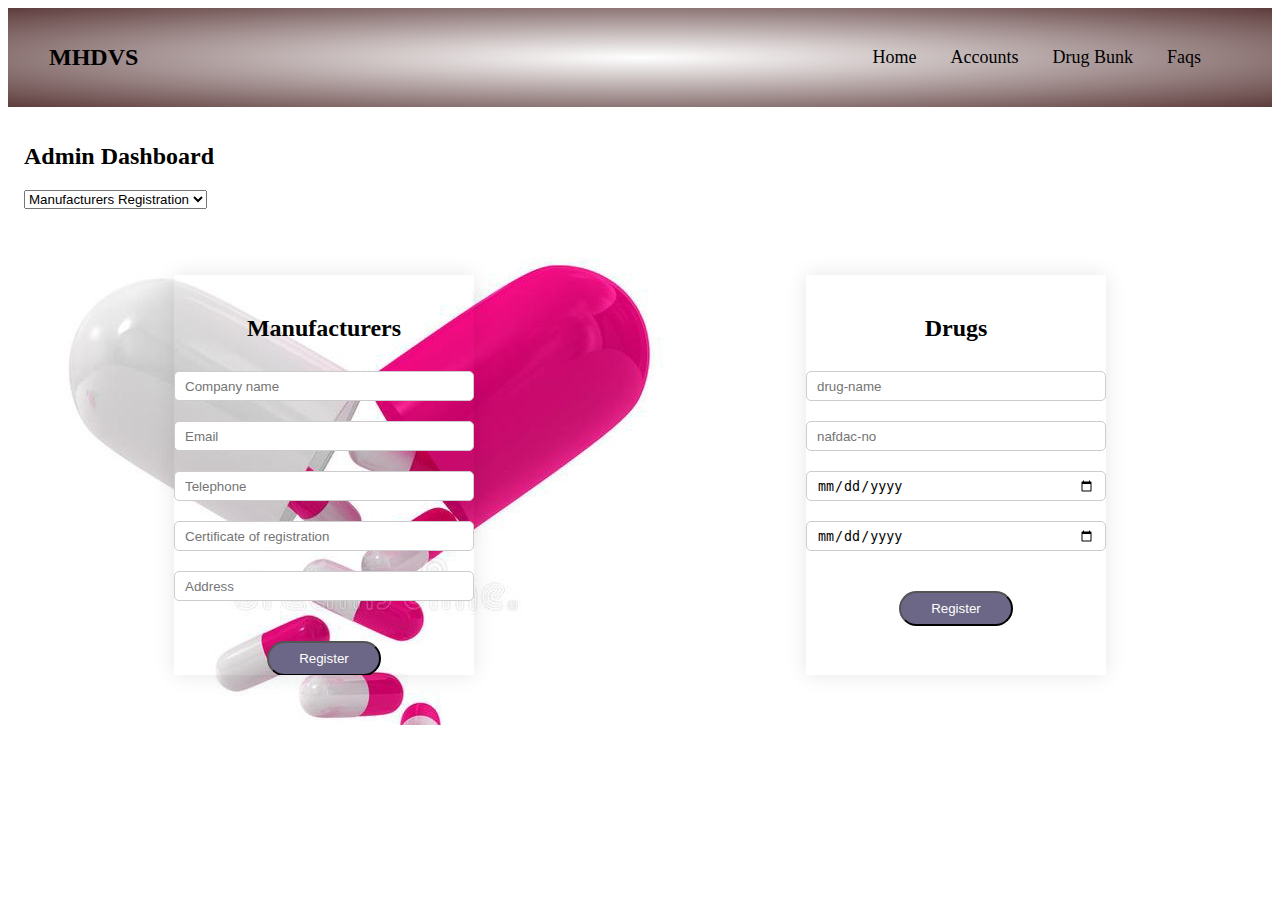
<file: Drug verification born 5/dashboard.html>
<!DOCTYPE html>
<html lang="en">
<head>
    <meta charset="UTF-8">
    <meta http-equiv="X-UA-Compatible" content="IE=edge">
    <meta name="viewport" content="width=device-width, initial-scale=1.0">
    <link rel="stylesheet" href="style.css">
    <title>Drug Verification</title>
</head>

  <body>
    
    <!-----------start of my header------->



    <div class="header">
      <div class="container">
          <div class="nav-bar">               
          <div class="Welcome">
             <h2>MHDVS</h2>
         </div>
      <nav>
       <ul>
          <li><a href="index.html">Home</a></li>
          <li><a href="accounts.html">Accounts</a></li>
          <li><a href="">Drug Bunk</a></li>
          <li><a href="">Faqs</a></li>
             </ul>
         </nav>
      </div>
   </div>


    
         <!-----------end of my header------->

      

        
       <div class="header">
        
           <div class="nav-bar">               
                <div class="Welcome">
                     <div class="header">
                       <h2>Admin Dashboard  </h2>
                     
                     </div>

            <select id="select-id">  
             <option  value="">Manufacturers Registration</option>
               <option  value="">Manufacturers Registration</option>
                 <option value="" >Drugs Registration</option>
                 <option value="index.html">List of verified Drugs</option>
                  <option value="accounts.html">Accounts</option>
               <option value="accounts.html">Log out</option> 
              </select>
             </div>
          </div>
        </div>
      


            
<!---------start of  manufacturers and drugs --------->

 

<div class="form-page-w">
        <div class="row">

             

           <!--------manufacturers------->
            <div class="col-2">
                                                                                                                                                            

                <div class="form-container-1">
                    <div class="form-btn">

                       
                      <h2 >Manufacturers</h2>
                        
                    </div>




                    <form id="RegForm"  action="manufacturersreg.php"   method="POST">

                        <input type="text" placeholder="Company name" name="companyname" required>
                        <input type="email" placeholder="Email"   name="email" required>
                        <input type="text" placeholder="Telephone"   name="Telephone"  required>
                        <input type="text" placeholder="Certificate of registration"  name="certificateofreg"  required>
                        <input type="text" placeholder="Address"  name="address" required>
                        

                        <button type="submit " class="btn-2"  id="btn-reg"  name="submit">Register</button>
                        
                        

                    </form>


               
                   

                   
                </div>

            </div>

      
<!--------end  of manufacturers------->





      <!--------start of drugs------->


            <div class="col-2">

                <div class="form-container-1">
                    <div class="form-btn">

                       
                      <h2 >Drugs</h2>
                        
                    </div>
              
                

                    <form id="LogForm" action="drugsreg.php"   method="POST">
                   
                     <input type="text" placeholder="drug-name"   name="drug-name" required>
                      <input type="text" placeholder="nafdac-no" name="nafdac-no" required>

                      <input  placeholder="manufacturing date" type="date" name="manufacturing-date" required>
                      <input type="date" placeholder="expiry date..."  name="expiry-date" required>

                      <button type="submit" class="btn-2"  name="submit">Register</button>

                      

                  </form>


            </div>
        </div>
    </div>
    

<!---------of  admin and verification --------->





      

       <!---------start of script-->


       <script src="response.js">



       </script>




 <!---------end of script-->






               </div>
           </div>
</body>
</html>
</file>
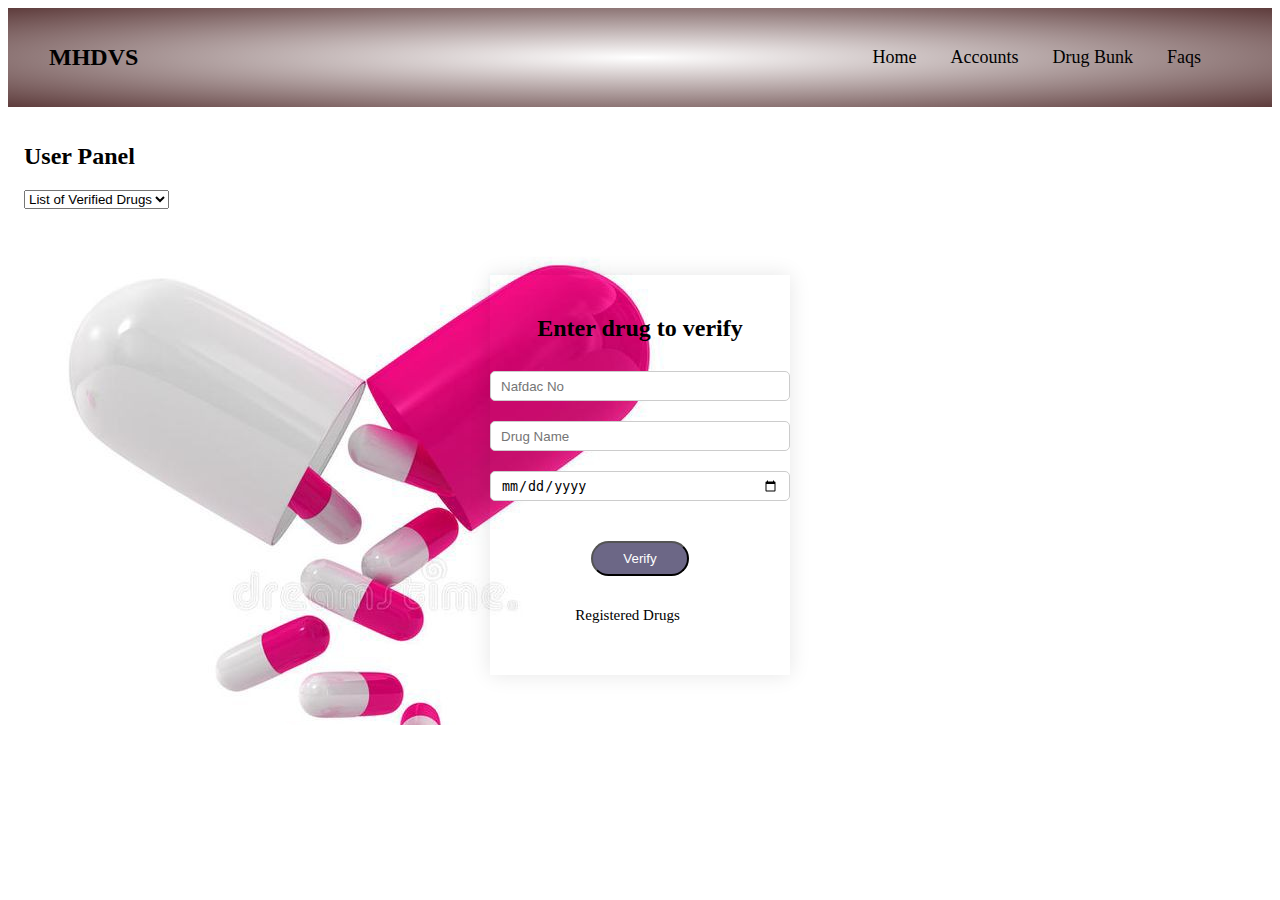
<file: Drug verification born 5/userpanel.html>
<!DOCTYPE html>
<html lang="en">
<head>
    <meta charset="UTF-8">
    <meta http-equiv="X-UA-Compatible" content="IE=edge">
    <meta name="viewport" content="width=device-width, initial-scale=1.0">
    <link rel="stylesheet" href="style.css">
    <title>Drug Verification</title>
</head>

  <body>
    
    <!-----------start of my header------->



    <div class="header">
      <div class="container">
          <div class="nav-bar">               
          <div class="Welcome">
             <h2>MHDVS</h2>
         </div>
      <nav>
       <ul>
          <li><a href="index.html">Home</a></li>
          <li><a href="accounts.html">Accounts</a></li>
          <li><a href="index.html">Drug Bunk</a></li>
          <li><a href="index.html">Faqs</a></li>
             </ul>
         </nav>
      </div>
   </div>


    
         <!-----------end of my header------->

      

        
       <div class="header">
        
           <div class="nav-bar">               
                <div class="Welcome">
                     <div class="header">
                       <h2>User Panel </h2>
                     
                     </div>

            <select id="select-id">  
             
          
                 <option value="index.html">List of Verified Drugs</option>
                 <option value="index.html">List of Verified Drugs</option>
                  <option value="accounts.html">Accounts</option>
               <option value="index.html">Log out</option>
              </select>
             </div>
          </div>
        </div>


<!---------start of  admin and verification --------->

    <div class="form-page-w">
        <div class="row">

           
            <div class="col-2">
                                                                                                                                                            

                <div class="form-container-1">
                    <div class="form-btn">

                       
                      <h2>Enter drug to verify</h2>
                        
                    </div>

                    <!--------admin------->
                    <form id="RegForm"   action="drugveri.php"  method="POST"> 

                        <input type="text" placeholder="Nafdac No"  name="nafdac-no" required>
                        <input type="text" placeholder="Drug Name"  name="drug-name" required>  
                        <input type="date" placeholder="Manufacturing Date"  name="manufacturing-date" required>  
                        <button type="submit" class="btn-2" name="submit" id="btn-reg">Verify</button>
                       <br>
                       <a href="index.html">Registered Drugs</a>
                    </form>


               
                    <!----verify-->

                   
                </div>

            </div>


        </div>
    </div>
    

<!---------of  admin and verification --------->





      

 





       <!---------start of script-->


       <script src="response.js">



       </script>




 <!---------end of script-->






               </div>
           </div>
</body>
</html>
</file>
<file: Drug verification born 5/style.css>
*{

    padding:0;
    padding:0;
    text-decoration: none;
    box-sizing: border-box;
}



body{

    font-family:'poppins', 'sans-serif';
}


.welcome {
    border-radius:100px;
    flex-basis: 10px;
}

.nav-bar {
    display: flex;
    padding: 1em;
    align-items: center;
}



nav {
    flex: 1;
    text-align: right;
}

nav ul {
    display: inline-block;
    list-style-type: none;
}

nav ul li {
    display: inline-block;
    margin-right: 5px;
}

a {
    color: #000;
    text-decoration: none;
    padding-right: 25px;
    font-size: 18px;
}

.container {
    max-width: 1300;
    margin: auto;
    padding-right: 25px;
    padding-left: 25px;
    background: radial-gradient(#ffffff, #5e3c3c);
}


.row {
    display: flex;
    align-items: center;
    flex-wrap: wrap;
    justify-content: space-around;
}



.col-2 {
    flex-basis: 50%;
    min-width: 10px;
    color: #fcfcfc;
    
}


.col-2 img {
    max-width: 100%;
    padding: 50px 0;
}

.col-2 p {
    font-size: 50em;
    line-height: 60px;
    margin: 25px 0;
    margin-bottom: 100px;
}



/*-----------------admin ver-------*/

.form-page {
    padding: 50px 0;
    background: radial-gradient(#6c1c91, #5d72c9);
    background-image: url("images/ver\ 9.png") ;
    background-repeat:repeat;
    border-radius: 10px;
}





      /*dashboard */


.form-page-w {
    padding: 50px 0;
    background: radial-gradient(#fffffff1, #2c0219);
    border-radius: 10px;
    background-image: url("images/drug\ 9.jpg") ;
    background-repeat:no-repeat;
}
    

  /*dashboard */

  


.form-container {
    background: #fff;
    width: 300px;
    height: 400px;
    position: relative;
    text-align: center;
    padding: 20px 0;
    margin: auto;
    box-shadow: 0 0 20px 0 rgb(0, 0, 0, 0.1);
    overflow: hidden;
}


  

.form-container-1 {
    
    width: 300px;
    height: 400px;
    position: relative;
    text-align: center;
    padding: 20px 0;
    margin: auto;
    box-shadow: 0 0 20px 0 rgb(0, 0, 0, 0.1);
    overflow: hidden;
}










.form-container span {
    font-weight: bold;
    padding: 0 10px;
    color: #555;
    cursor: pointer;
    width: 100px;
    display: inline-block;
}

.form-btn {
    display: inline-block;
}



.form-btn h2 {

color:#000;

}
.form-container form {
    max-width: 300px;
    padding: 0 20px;
    position: absolute;
    top: 120px;
    transition: transform 1s;
}

form input {
    width: 100%;
    height: 30px;
    margin: 10px 0;
    padding: 0 10px;
    border: 1px solid#ccc;
    outline: none;
    border-radius: 5px;
}

form .btn {
    width: 100%;
    border: none;
    cursor: pointer;
    margin: 10x 0;
}

form .btn:focus {
    outline: none;
}

#LogForm {
    left: -300px;
}

#RegForm {
    left: 0;
}

form a {
    font-size: 15px;
}

#Indicator {
    width: 100px;
    border: none;
    background: #b616df;
    height: 3px;
    margin-top: 8px;
    margin-right: 5px;
    margin-left: 5px;
    border-radius: 5px;
    transition: transform 1.1s;
}




.btn-2 {
    flex: 30%;
    display: inline-block;
    color: #ffffff;
    background: rgb(108, 103, 134);
    padding: 8px 30px;
    margin: 30px 0;
    border-radius: 30px;
    transition: background 0.5s;
    outline: none;  
}

.btn-2:hover {
    background: #e98fec;
}




.btn {
    flex: 30%;
    display: inline-block;
    color: #ffffff;
    background: rgb(255, 0, 149);
    padding: 8px 30px;
    margin: 30px 0;
    border-radius: 30px;
    transition: background 0.5s;
    outline: none;
}

.btn:hover {
    background: #02eeff;
}



/*----------end of admin account and ver-------------*/

  


/*----------home page-------------*/


.small-container {
    padding-top: 0px;
    max-width: 1080px;
    margin: auto;
    padding-left: 25px;
    padding-right: 25px;
}

.col-4 {
    flex-basis: 30px;
    min-width: 250px;
    padding-top: 10px;
    margin-bottom: 50px;
    transition: transform 0.5s;
}

.col-4 img {
    width: 100%;
}

.title {
    text-align:left;
    margin: 0 auto 20px;
    position: relative;
    line-height: 60px;
}

.title::after {
    content: '';
    background: #75c4d8;
    width: 80px;
    height: 5px;
    border-radius: 5px;
    position: absolute;
    bottom: 0;
    left: 50%;
    transform: translateX(-50%);
}

h4 {
    text-align: center;
    line-height: 20px;
    font-size: 15px;
    font-weight: 5px;
    font-family: Georgia, 'Times New Roman', Times, serif;
}

.col-4 p {
    font-size: 14px;
    text-align: center;
    font-weight: 10;
    font-family: Verdana, Geneva, Tahoma, sans-serif;
}


.marquee {


    color:#000;
}
</file>
